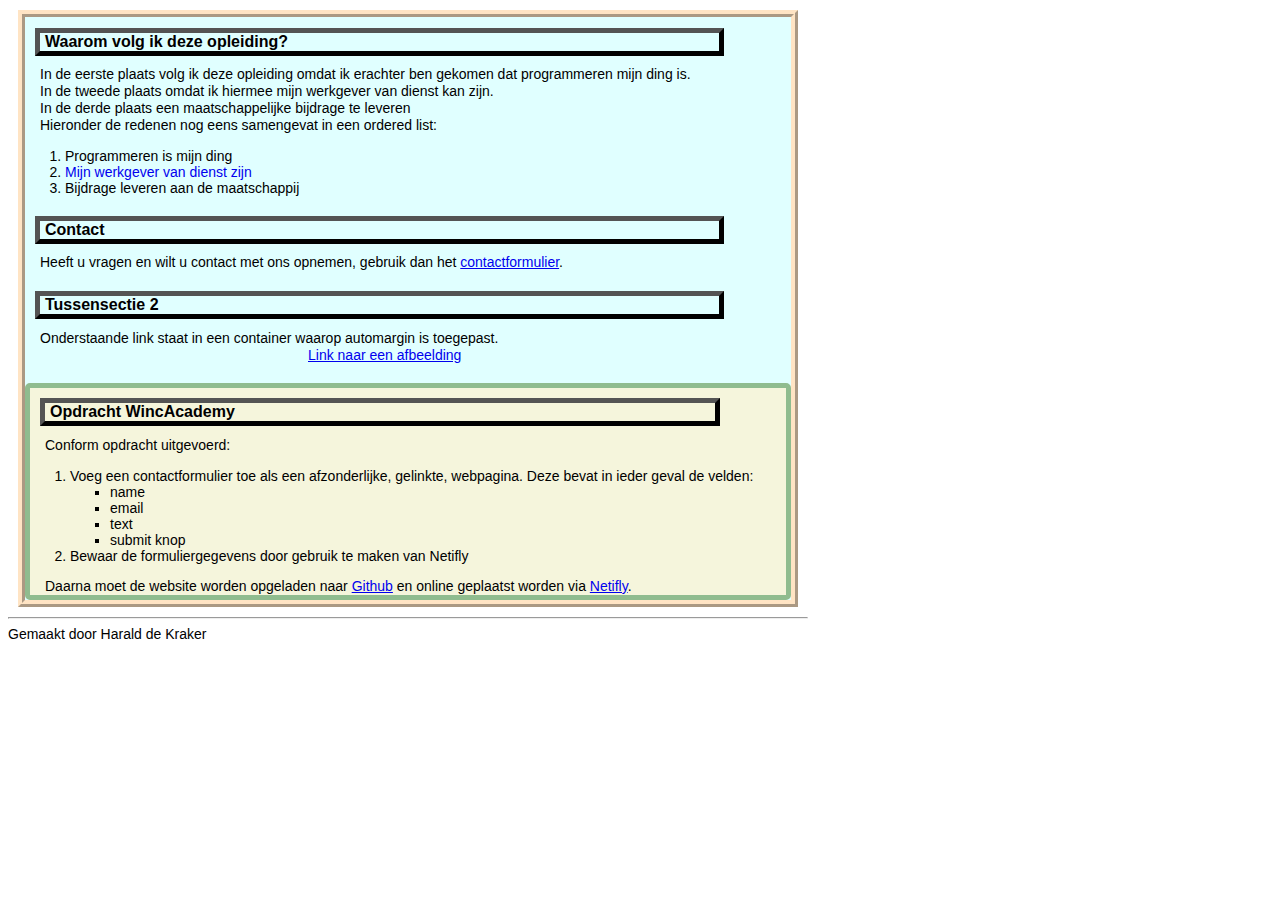
<file: Index.html>
<!DOCTYPE html>
<html lang="nl">

<head>
     <title>Website Harald</title>
     <link rel="stylesheet" type="text/css" href="styles.css">
</head>

<body>
     <main>
          <section id="EersteSectie">
               <header>
                    <h1>Waarom volg ik deze opleiding?</h1>
               </header>
               <p>In de eerste plaats volg ik deze opleiding omdat ik erachter ben gekomen dat programmeren mijn ding
                    is.</p>
               <p>In de tweede plaats omdat ik hiermee mijn werkgever van dienst kan zijn.</p>
               <p>In de derde plaats een maatschappelijke bijdrage te leveren</p>
               <p>Hieronder de redenen nog eens samengevat in een ordered list:</p>
               <ol>
                    <li>Programmeren is mijn ding</li>
                    <li><a href="list1listitem2.html">Mijn werkgever van dienst zijn</a></li>
                    <li>Bijdrage leveren aan de maatschappij</P>
               </ol>
          </section>
          <section class="TussenSectie">
               <header>
                    <h1>Contact</h1>
               </header>
               <p>Heeft u vragen en wilt u contact met ons opnemen, gebruik dan het <a
                         href="Sectie2Contactformulier.html">contactformulier</a>.</p>
          </section>
          <section class="TussenSectie">
               <header>
                    <h1>Tussensectie 2</h1>
               </header>
               <p>Onderstaande link staat in een container waarop automargin is toegepast.</p>
               <div class="AutoMargin"><a href="List2Listitem2.html"> Link naar een afbeelding </a></div>
          </section>
          <section id="LaatsteSectie">
               <header>
                    <h1>Opdracht WincAcademy</h1>
               </header>
               <p>Conform opdracht uitgevoerd:</p>
               <ol>
                    <li>Voeg een contactformulier toe als een afzonderlijke, gelinkte, webpagina. Deze bevat in ieder
                         geval de velden:
                         <ul>
                              <li>name</li>
                              <li>email</li>
                              <li>text</li>
                              <li>submit knop</li>
                         </ul>
                    </li>
                    <li>Bewaar de formuliergegevens door gebruik te maken van Netifly</li>
               </ol>
               <p>Daarna moet de website worden opgeladen naar <a href="https://github.com/">Github</a> en online
                    geplaatst worden via <a href="https://app.netlify.com/teams/haralddekraker/overview">Netifly</a>.
               </p>
          </section>
     </main>
     <hr>
     <footer>Gemaakt door Harald de Kraker</footer>

</body>

</html>
</file>
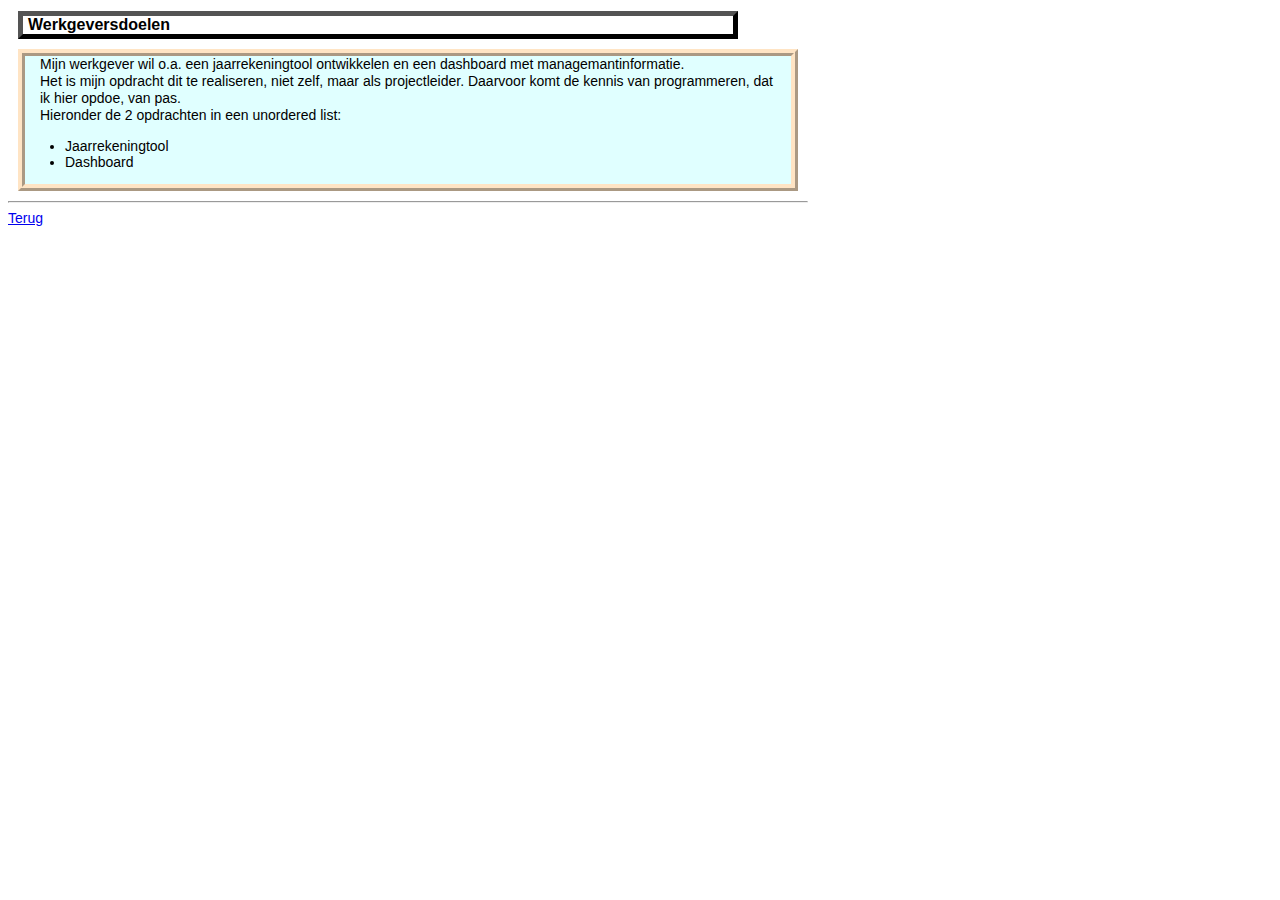
<file: List1ListItem2.html>
<!DOCTYPE html>
<html lang="nl">

<head>
    <title>Werkgeversdoelen</title>
    <link rel="stylesheet" type="text/css" href="styles.css">
</head>

<body>
    <header>
        <h1>Werkgeversdoelen</h1>
    </header>
    <main>
        <p>Mijn werkgever wil o.a. een jaarrekeningtool ontwikkelen en een dashboard met managemantinformatie.</p>
        <p>Het is mijn opdracht dit te realiseren, niet zelf, maar als projectleider. Daarvoor komt de kennis van
            programmeren, dat ik hier opdoe, van pas.</p>
        <p>Hieronder de 2 opdrachten in een unordered list:</p>
        <ul>
            <li>Jaarrekeningtool</li>
            <li>Dashboard</li>
        </ul>



    </main>
    <hr>
    <footer><a href="Index.html">Terug</a></footer>


</body>
</file>
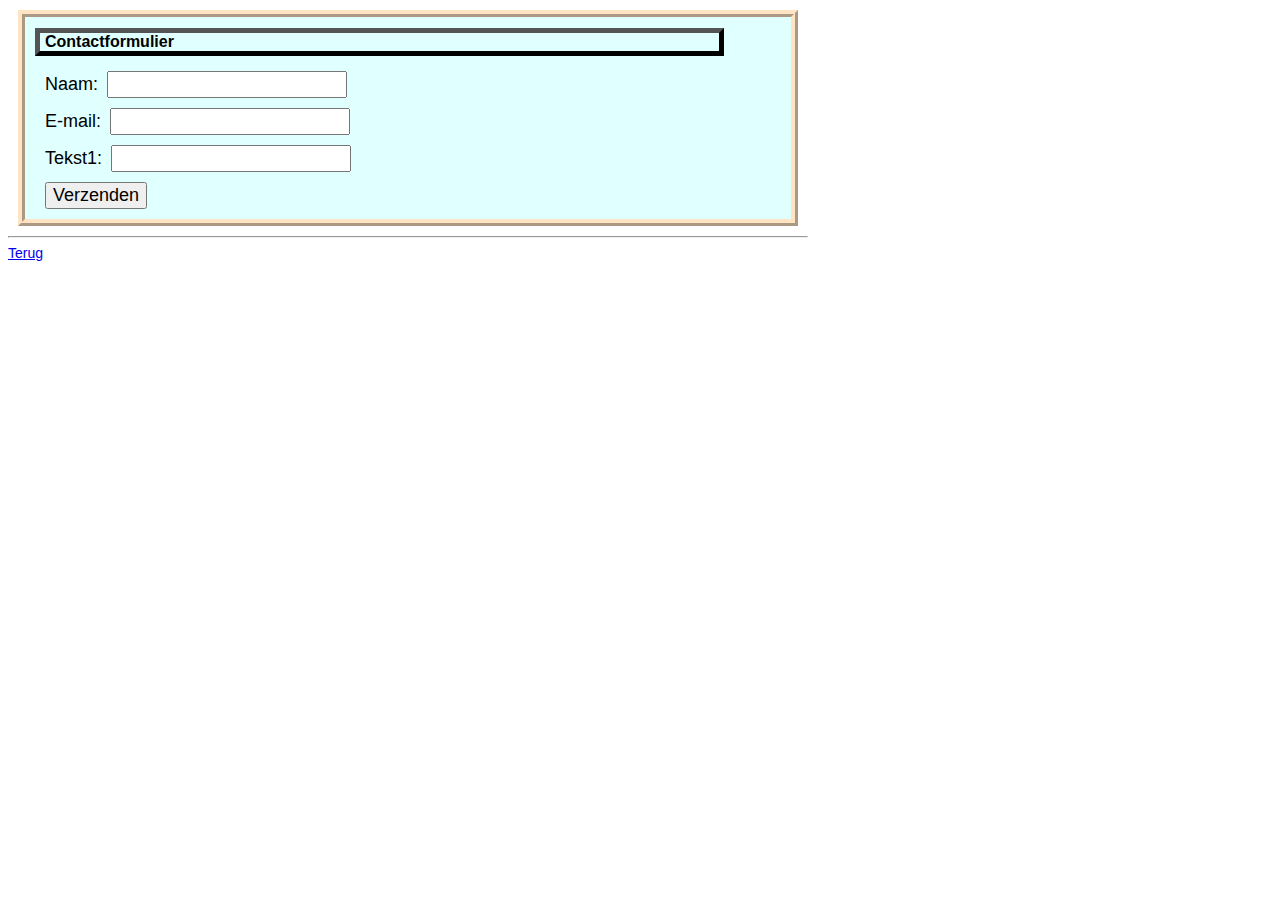
<file: Sectie2Contactformulier.html>
<!DOCTYPE html>
<html lang="nl">

<head>
    <title>Contactformulier</title>
    <link rel="stylesheet" type="text/css" href="styles.css">
</head>

<body>
    <main>
        <section id="EersteSectie">
            <header>
                <h1>Contactformulier</h1>
            </header>
            <form name="contactformulier" method="POST" data-netlify="true">
                <label for="naam">Naam:</label>
                <input type="text" id="naam" name="naam">
                <br>
                <label for="mailadres">E-mail:</label>
                <input type="email" id="mailadres" name="mailadres">
                <br>
                <label for="tekstveld1">Tekst1:</label>
                <input type="text" id="tekstveld1" name="tekstveld1">
                <br>
                <input type="submit" value="Verzenden" class="knop">
            </form>
        </section>
    </main>
    <hr>
    <footer><a href="Index.html">Terug</a></footer>
</body>
</file>
<file: styles.css>
/*Het begint met de indeling voor een Android mobiele telefoon 360x640*/
body {
    width: 360px;
    font-family: Tahoma, Verdana, Geneva, sans-serif; 
    font-size: 18px;  
}

main {
    margin: 10px; 
    border: 7.5px ridge bisque ;
}

header {
    max-width: 90%;
    margin: 10px;
}

h1{ 
    padding: 0px 5px 2px;  
    border: 5px black  outset;
    font-size: 20px;
}

p {
    margin: 0px 15px;
    line-height: 1.0;              
}

label {     
    margin: 5px 0px 5px 20px;
    line-height: 1.0;
    font-size: 18px;
}

input{
    margin: 5px;
    line-height: 1.0;
    font-size: 18px;
}
input.knop{
    margin-left: 20px;
}

li > a {
    text-decoration: none;    
}

ol > li > ul {
    list-style-type: square;
}

#EersteSectie{ 
    margin-bottom: 5px;
}

.TussenSectie{
    margin: 20px 0px 20px;    
}

.AutoMargin {
    width: 200px;
    margin: 0 auto;
}

#LaatsteSectie {
    margin-top: 5px;
    background-color:lightcyan;     
    border:5px solid greenyellow;
    border-radius: 5px;
}

img {
    width: 325px;   
}

figcaption {    
    text-align: center;    
    margin: 5px ;            
}

@media screen and (min-width: 1024px) {
    body {
        width: 800px;
        font-size:14px;
    }

    main { 
        background-color:lightcyan;
    }
    
    #LaatsteSectie {
        background-color:beige;
        border: 5px solid darkseagreen
    }

    h1{ 
        padding: 0px 5px;   
        font-size: 16px
    }
    h1:hover { 
        background-color: black;
        color: white
    }

p {
        line-height: 1.2;
    }


    img {width: 100%;
    }   
}
</file>
